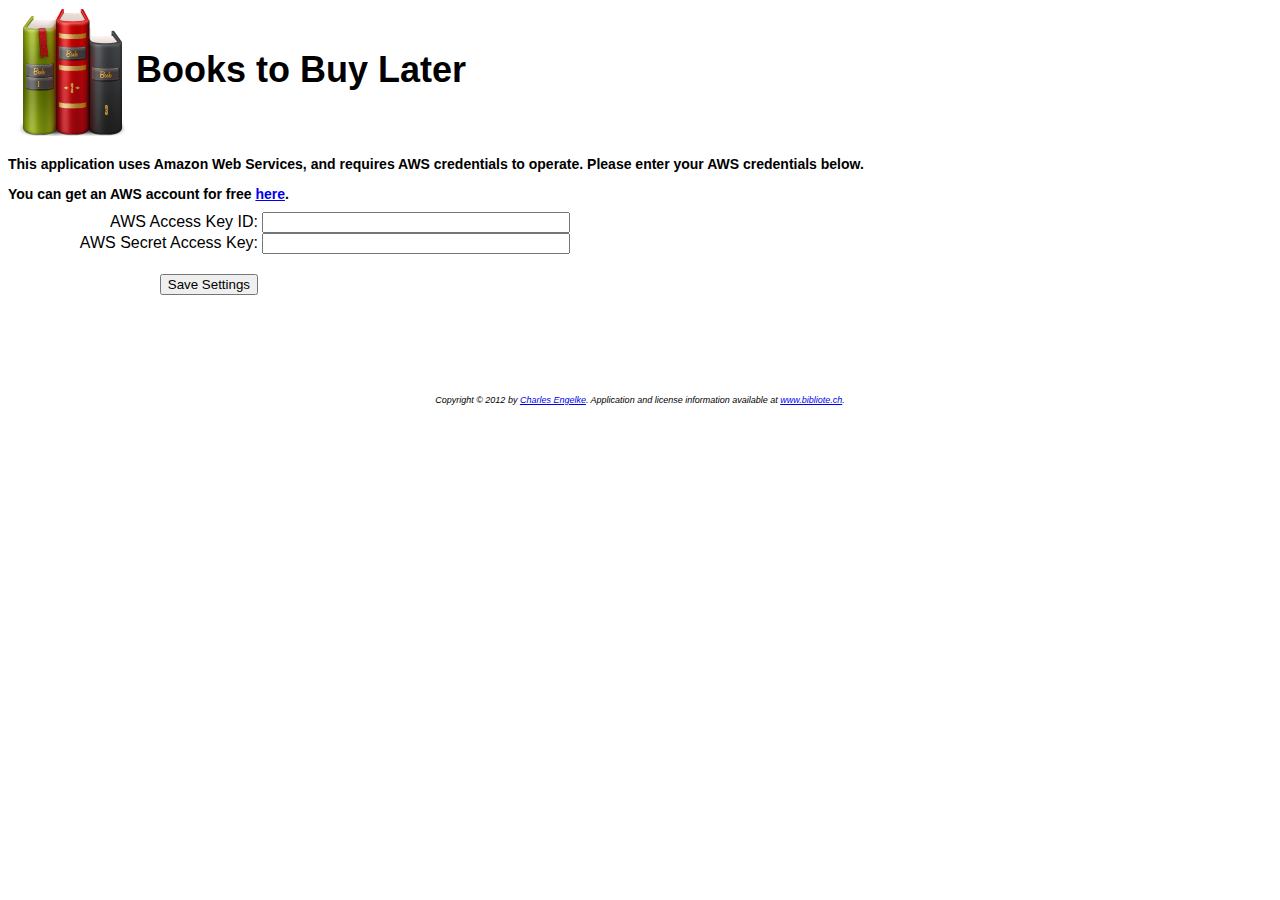
<file: main.html>
<!DOCTYPE html>
<html lang="en">
<head>
   <meta charset="utf-8" />
   <title>Books to Buy</title>
   <link rel="stylesheet" type="text/css" href="main.css" />
   <script src="jquery.js"></script>
   <script src="sjcl.js"></script>
   <script src="aws.js"></script>
   <script src="main.js"></script>
</head>
<body>
   <header><img src="icon_128.png" />Books to Buy Later</header>
   <div id="settings">
      <p>
         This application uses Amazon Web Services, and requires
         AWS credentials to operate. Please enter your AWS
         credentials below.
      </p>
      <p>
         You can get an AWS account for free 
         <a href="https://aws-portal.amazon.com/gp/aws/developer/registration/index.html">here</a>.
      </p>
      <div>
         <label for="accesskeyid">AWS Access Key ID:</label>
         <input type="text" id="accesskeyid" />
      </div>
      <div>
         <label for="secretaccesskey">AWS Secret Access Key:</label>
         <input type="text" id="secretaccesskey" />
      </div>
      <label />
      <button id="savesettings">Save Settings</button>
   </div>
   <div id="application">
      <div id="dataentry">
         <label for="isbn">ISBN or ASIN to add</label>
         <input type="text" id="isbn" />
         <button id="lookup">Look Up!</button>
      </div>
      <div id="results">
         <ul id="booklist">
         </ul>
      </div>
   </div>
   <footer>
      Copyright &copy; 2012 by <a href="http://engelke.com/" target="_blank">Charles Engelke</a>.
      Application and license information available at 
      <a href="http://www.bibliote.ch/" target="_blank">www.bibliote.ch</a>.
   </footer>
</body>
</html>
</file>
<file: main.css>
/* Copyright (c) 2012 by Charles Engelke. */

#settings, #application {
   display: none;
}

header {
   font-family: Verdana, Arial, Helvetica, "sans-serif";
   font-weight: bold;
   font-size: 36px;
   margin-bottom: 20px;
}

header img {
   vertical-align: middle;
}

label {
   font-family: Verdana, Arial, Helvetica, "sans-serif";
   font-size: 16px;
   display: inline-block;
   width: 250px;
   text-align: right;
}

#settings input {
   display: inline-block;
   width: 300px;
}

#settings p {
   font-family: Verdana, Arial, Helvetica, "sans-serif";
   font-size: 14px;
   font-weight: bold;
   margin-bottom: 10px;
}

#settings button {
   display: inline-block;
   margin-top: 20px;
}

footer {
   font-family: Verdana, Arial, Helvetica, "sans-serif";
   font-size: 9px;
   font-style: italic;
   text-align: center;
   margin-top: 100px;
}
</file>
